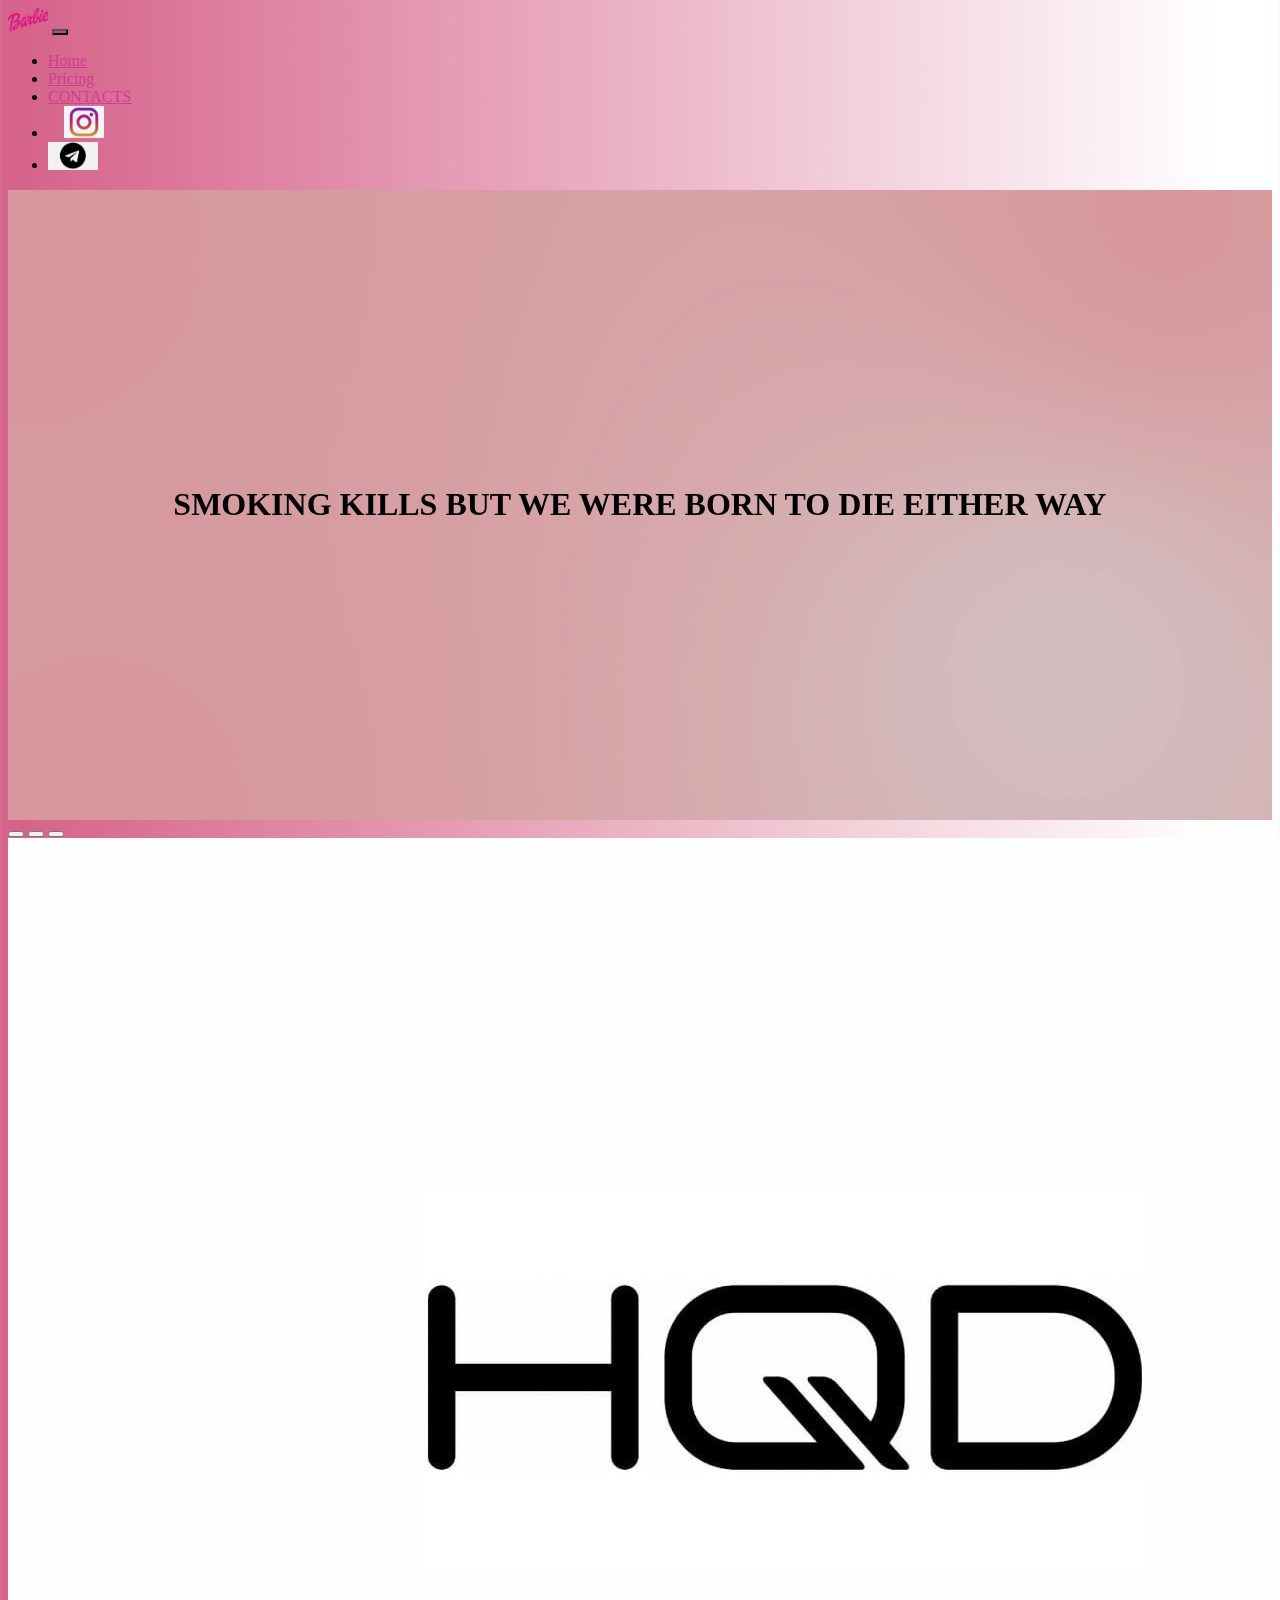
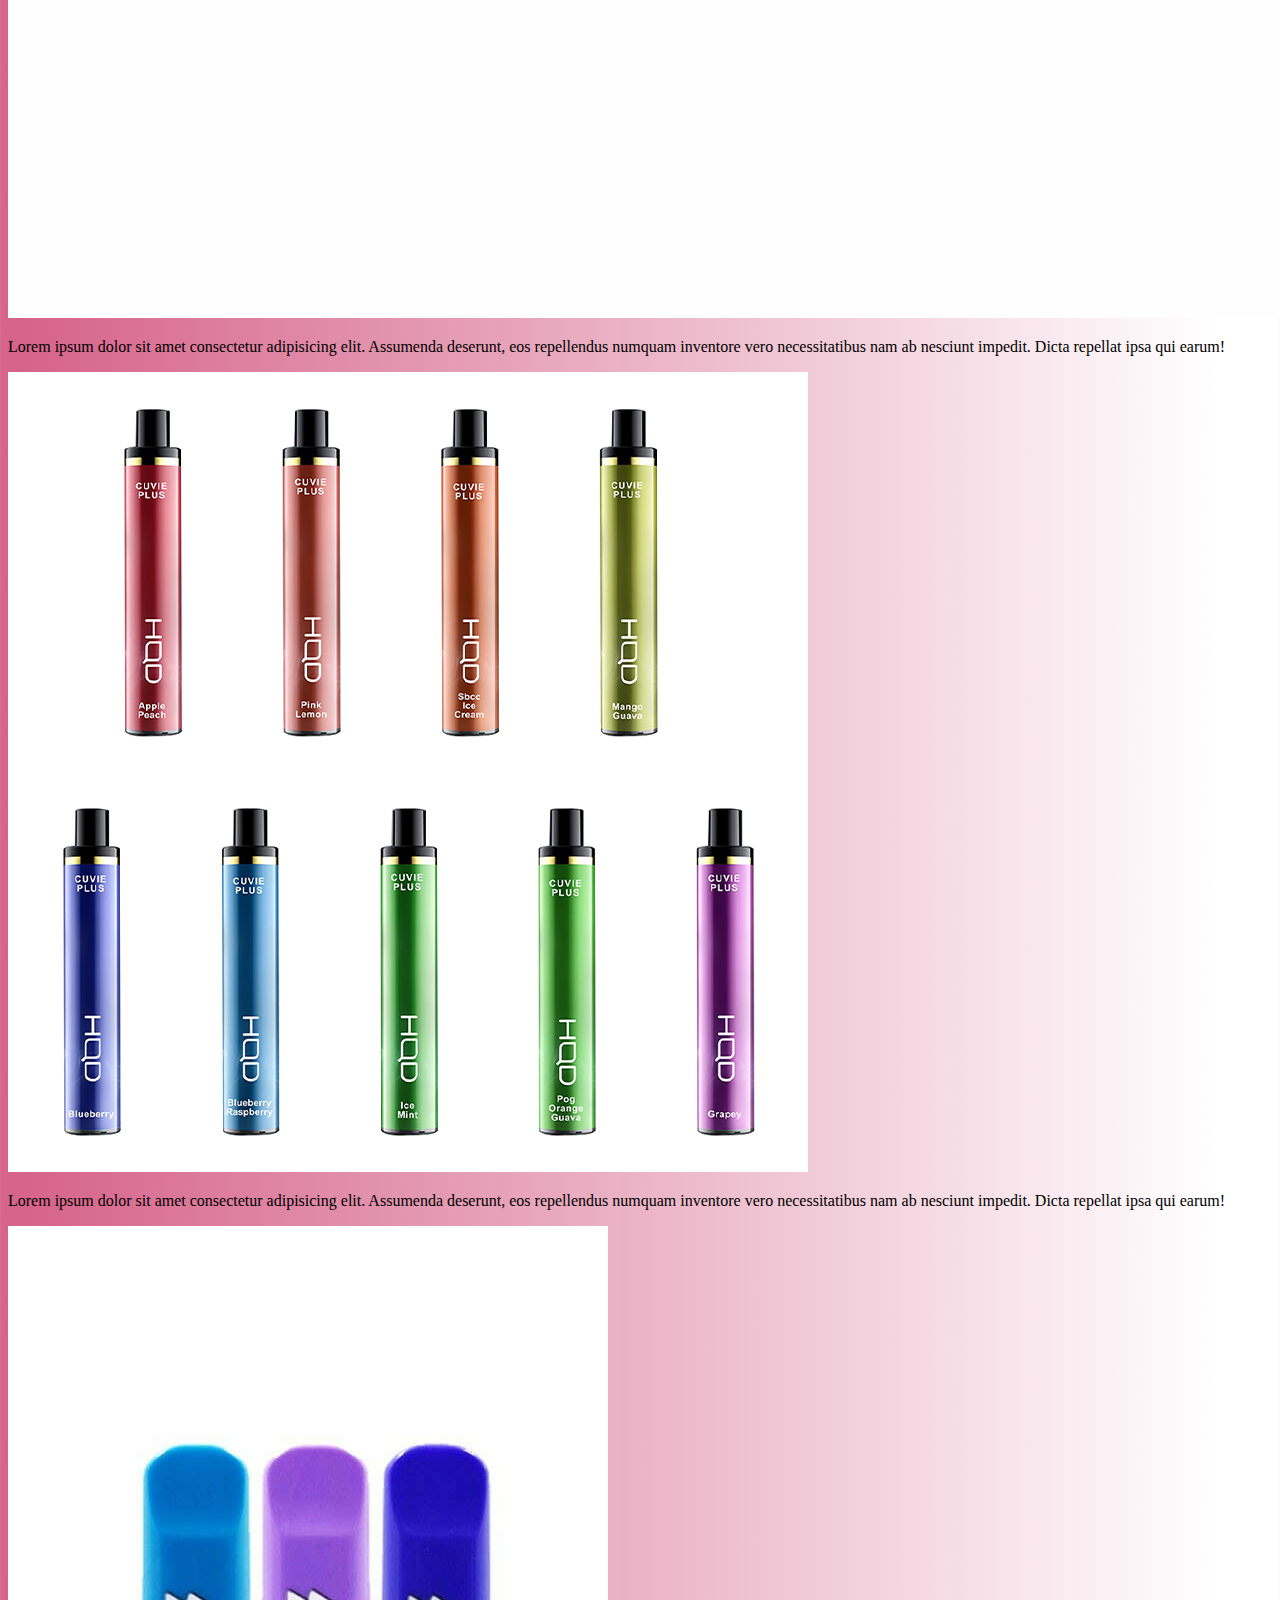
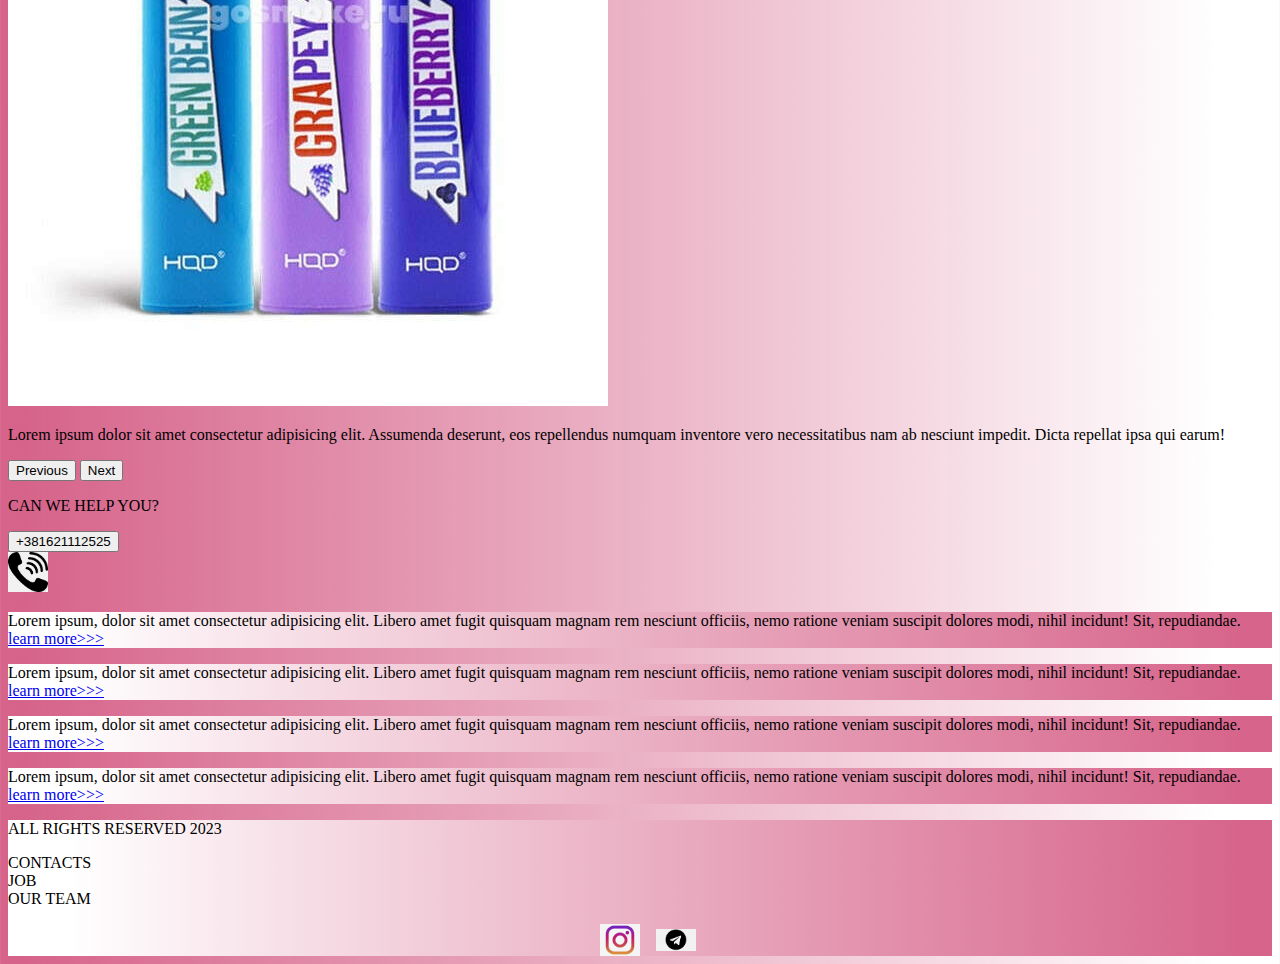
<file: index.html>
<!DOCTYPE html>
<html lang="en">

<head>
    <meta charset="UTF-8">
    <meta http-equiv="X-UA-Compatible" content="IE=edge">
    <meta name="viewport" content="width=device-width, initial-scale=1.0">
    <link href="https://cdn.jsdelivr.net/npm/bootstrap@5.2.3/dist/css/bootstrap.min.css" rel="stylesheet"
        integrity="sha384-rbsA2VBKQhggwzxH7pPCaAqO46MgnOM80zW1RWuH61DGLwZJEdK2Kadq2F9CUG65" crossorigin="anonymous">
    <link rel="stylesheet" href="source/styles/mycss.css">
    <link rel="stylesheet" href="source/styles/bgvideo.css">

    <link rel="apple-touch-icon" sizes="180x180" href="source/files/favicon_io/apple-touch-icon.png">
    <link rel="icon" type="image/png" sizes="32x32" href="source/files/favicon_io/favicon-32x32.png">
    <link rel="icon" type="image/png" sizes="16x16" href="source/files/favicon_io/favicon-16x16.png">
    <link rel="manifest" href="source/files/favicon_io/site.webmanifest">


    <title>vape shop</title>

</head>

<body>
    <header>
        <nav class="navbar navbar-expand-lg bg-dark">
            <div class="container-fluid">
                <a class="navbar-brand" href="/"><img src="source/files/logo.png" alt=""></a>
                <button class="navbar-toggler" type="button" data-bs-toggle="collapse" data-bs-target="#navbarNav"
                    aria-controls="navbarNav" aria-expanded="false" aria-label="Toggle navigation">
                    <span class="navbar-toggler-icon"></span>
                </button>
                <div class="collapse navbar-collapse" id="navbarNav">
                    <ul class="navbar-nav">
                        <li class="nav-item">
                            <a class="nav-link active" aria-current="page" href="/">Home</a>
                        </li>
                        <li class="nav-item">
                            <a class="nav-link" href="pricing.html">Pricing</a>
                        </li>
                        <li class="nav-item">
                            <a class="nav-link" href="pricing.html">CONTACTS</a>
                        </li>
                        <li class="nav-item">
                            <a class="nav-link" href="pricing.html">
                                <img style="width: 40px; margin-inline: 1em;" src="source/files/inst.png" alt="...">
                            </a>

                        </li>
                        <li class="nav-item">
                            <a class="nav-link" href="pricing.html">
                                <img style="width: 50px;" src="source/files/tg.png" alt="...">
                            </a>

                        </li>
                    </ul>
                </div>
            </div>
        </nav>
    </header>

    <section>
<div class="bgvideo">
    <video src="source/files/video.mp4" type="video/mp4" autoplay muted loop></video> 
    <div class="effect"></div>
    <div class="video-text">
        <h1>SMOKING KILLS BUT WE WERE BORN TO DIE EITHER WAY</h1>
    </div>   
</div>

        <div class=".container-fluid mt-4">
            <div class="row">
                <div class="col-lg-1">
                </div>

                <div class="col-lg-8 col-md-12">
                    <div class="row">
                        <div id="carouselExampleIndicators" class="carousel slide" data-bs-ride="true">
                            <div class="carousel-indicators">
                                <button type="button" data-bs-target="#carouselExampleIndicators" data-bs-slide-to="0"
                                    class="active" aria-current="true" aria-label="Slide 1"></button>
                                <button type="button" data-bs-target="#carouselExampleIndicators" data-bs-slide-to="1"
                                    aria-label="Slide 2"></button>
                                <button type="button" data-bs-target="#carouselExampleIndicators" data-bs-slide-to="2"
                                    aria-label="Slide 3"></button>
                            </div>
                            <div class="carousel-inner">
                                <div class="carousel-item active">
                                    <div class="d-block w-100">
                                        <div class="row">
                                            <div class="col-lg-6 col-md-6">
                                                <img src="source/images/карусель2.jpg" class="w-100" alt="...">
                                            </div>
                                            <div class="col-lg-6 col-md-6 slide-text">
                                                <p>Lorem ipsum dolor sit amet consectetur adipisicing elit. Assumenda
                                                    deserunt, eos repellendus numquam inventore vero necessitatibus nam
                                                    ab nesciunt impedit. Dicta repellat ipsa qui earum!</p>
                                            </div>
                                        </div>
                                    </div>
                                </div>
                                <div class="carousel-item">
                                    <div class="d-block w-100">
                                        <div class="row">
                                            <div class="col-lg-6 col-md-6">
                                                <img src="source/images/карусель1.jpg" class="w-100" alt="...">
                                            </div>
                                            <div class="col-lg-6 col-md-6 slide-text">
                                                <p>Lorem ipsum dolor sit amet consectetur adipisicing elit. Assumenda
                                                    deserunt, eos repellendus numquam inventore vero necessitatibus nam
                                                    ab nesciunt impedit. Dicta repellat ipsa qui earum!</p>
                                            </div>
                                        </div>
                                    </div>
                                </div>
                                <div class="carousel-item">
                                    <div class="d-block w-100">
                                        <div class="row">
                                            <div class="col-lg-6 col-md-6 ">
                                                <img src="source/images/карусель3.jpg" class="w-100" alt="...">
                                            </div>
                                            <div class="col-lg-6 col-md-6  slide-text">
                                                <p>Lorem ipsum dolor sit amet consectetur adipisicing elit. Assumenda
                                                    deserunt, eos repellendus numquam inventore vero necessitatibus nam
                                                    ab nesciunt impedit. Dicta repellat ipsa qui earum!</p>
                                            </div>
                                        </div>
                                    </div>
                                </div>
                            </div>
                            <button class="carousel-control-prev" type="button"
                                data-bs-target="#carouselExampleIndicators" data-bs-slide="prev">
                                <span class="carousel-control-prev-icon" aria-hidden="true"></span>
                                <span class="visually-hidden">Previous</span>
                            </button>
                            <button class="carousel-control-next" type="button"
                                data-bs-target="#carouselExampleIndicators" data-bs-slide="next">
                                <span class="carousel-control-next-icon" aria-hidden="true"></span>
                                <span class="visually-hidden">Next</span>
                            </button>
                        </div>

                        <div class="col-lg-12 col-md-12 text-center mt-4">
                            <p>CAN WE HELP YOU?</p>
                        </div>

                        <div class="col-lg-12 col-md-12 text-center mb-4">
                            <button type="button" class="btn btn-light">+381621112525</button>
                        </div>
                        <div class="col-lg-12 col-md-12 text-center">


                            <img class="call-anim" style="width: 40px;" src="source/files/phone.png" alt="...">



                        </div>
                    </div>
                </div>



                <div class="col-lg-3 col-md-12">
                    <div class="row px-2">
                        <div class="col-lg-12 sidebar my-4">
                            <p>Lorem ipsum, dolor sit amet consectetur adipisicing elit. Libero amet fugit quisquam
                                magnam rem
                                nesciunt officiis, nemo ratione veniam suscipit dolores modi, nihil incidunt! Sit,
                                repudiandae. <a href="#">learn more>>></a></p>
                        </div>
                        <div class="col-lg-12 sidebar my-4">
                            <p>Lorem ipsum, dolor sit amet consectetur adipisicing elit. Libero amet fugit quisquam
                                magnam rem
                                nesciunt officiis, nemo ratione veniam suscipit dolores modi, nihil incidunt! Sit,
                                repudiandae. <a href="#">learn more>>></a></p>
                        </div>
                        <div class="col-lg-12 sidebar my-4">
                            <p>Lorem ipsum, dolor sit amet consectetur adipisicing elit. Libero amet fugit quisquam
                                magnam rem
                                nesciunt officiis, nemo ratione veniam suscipit dolores modi, nihil incidunt! Sit,
                                repudiandae. <a href="#">learn more>>></a></p>
                        </div>
                        <div class="col-lg-12 sidebar my-4">
                            <p>Lorem ipsum, dolor sit amet consectetur adipisicing elit. Libero amet fugit quisquam
                                magnam rem
                                nesciunt officiis, nemo ratione veniam suscipit dolores modi, nihil incidunt! Sit,
                                repudiandae. <a href="#">learn more>>></a></p>
                        </div>
                    </div>
                </div>

            </div>

        </div>



        </div>
    </section>

    <footer class="mt-4">
        <div class="container-fluid">
            <div class="row">
                <div class="col-lg-4 col-md-12 footer-text text-center">
                    <p>ALL RIGHTS RESERVED 2023</p>
                </div>
                <div class="col-lg-4 col-md-12 footer-text text-center">
                    <p>CONTACTS<br>JOB<br>OUR TEAM</p>
                </div>
                <div class="col-lg-4 col-md-12 media-links">
                    <img style="width: 40px; margin-inline: 1em;" src="source/files/inst.png" alt="...">
                    <img style="width: 40px;" src="source/files/tg.png" alt="...">

                </div>

            </div>
        </div>
    </footer>


    <script src="https://cdn.jsdelivr.net/npm/bootstrap@5.2.3/dist/js/bootstrap.bundle.min.js"
        integrity="sha384-kenU1KFdBIe4zVF0s0G1M5b4hcpxyD9F7jL+jjXkk+Q2h455rYXK/7HAuoJl+0I4"
        crossorigin="anonymous"></script>
</body>

</html>
</file>
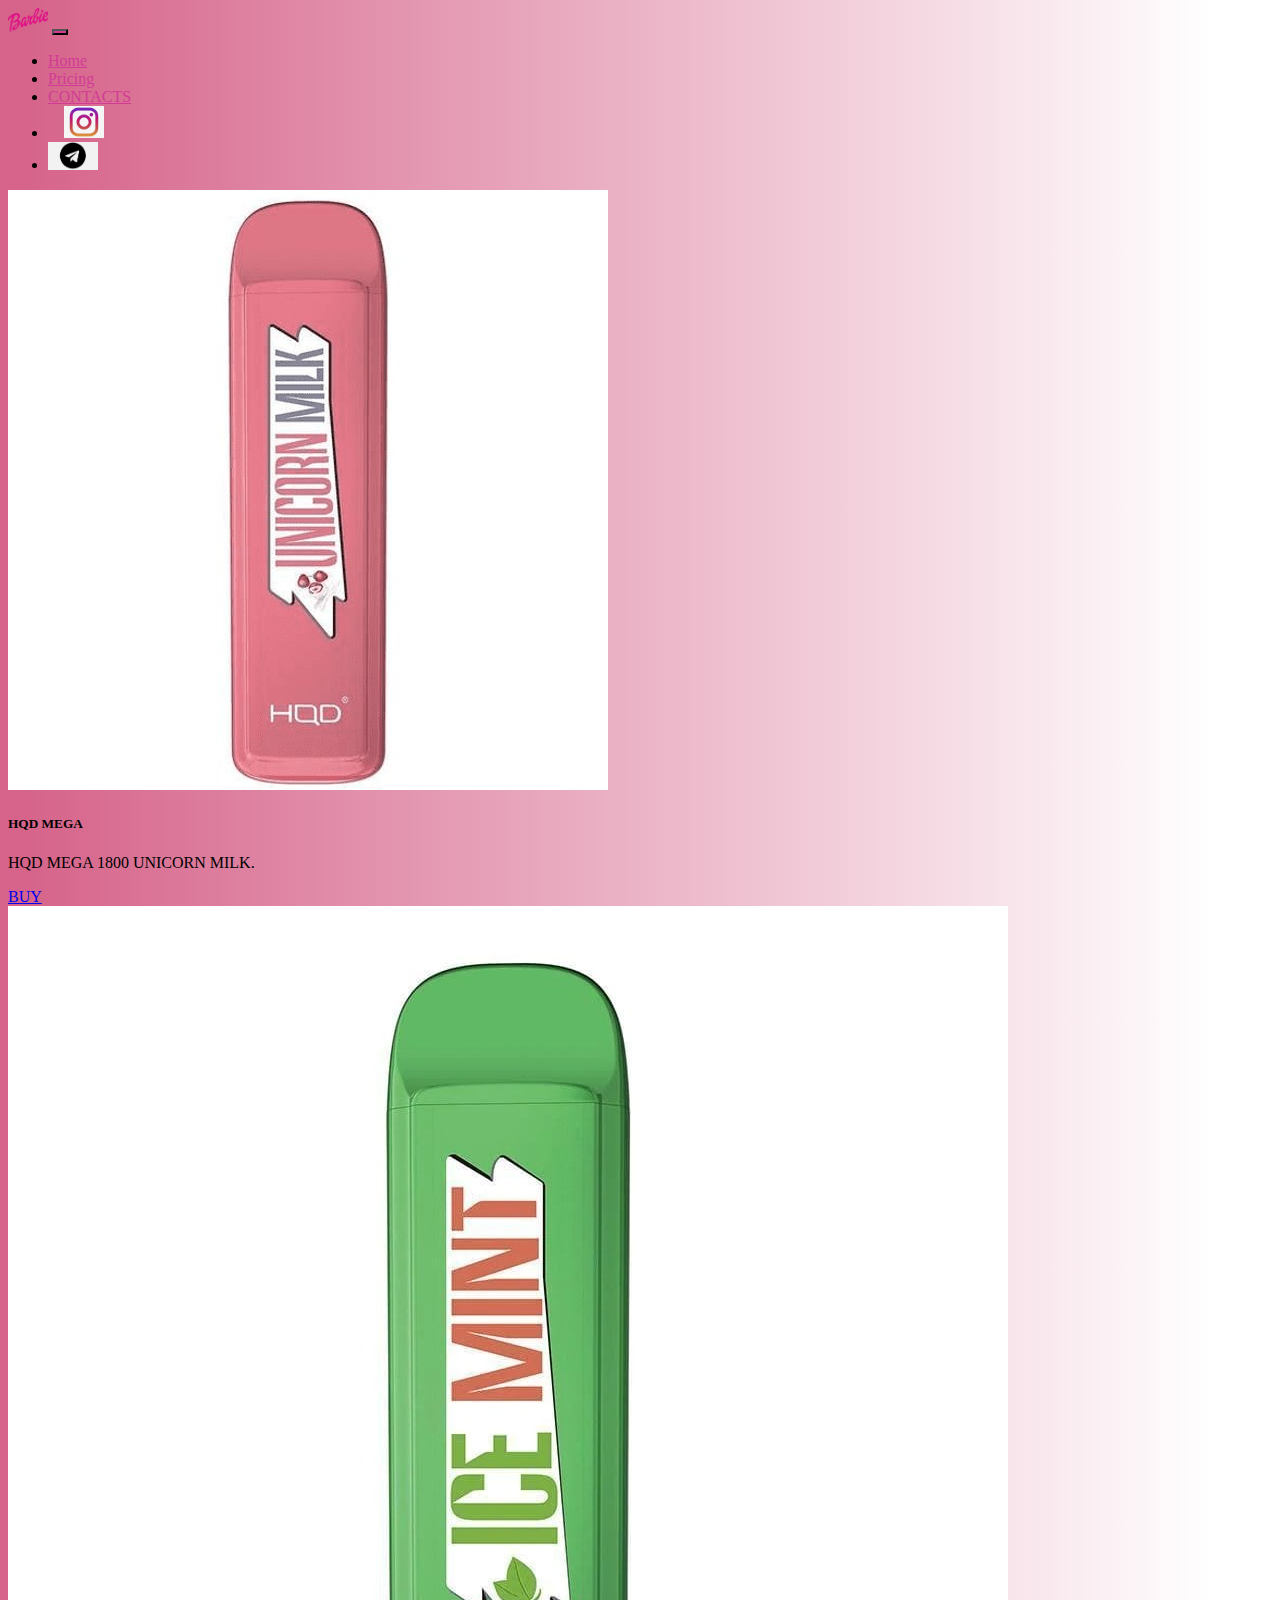
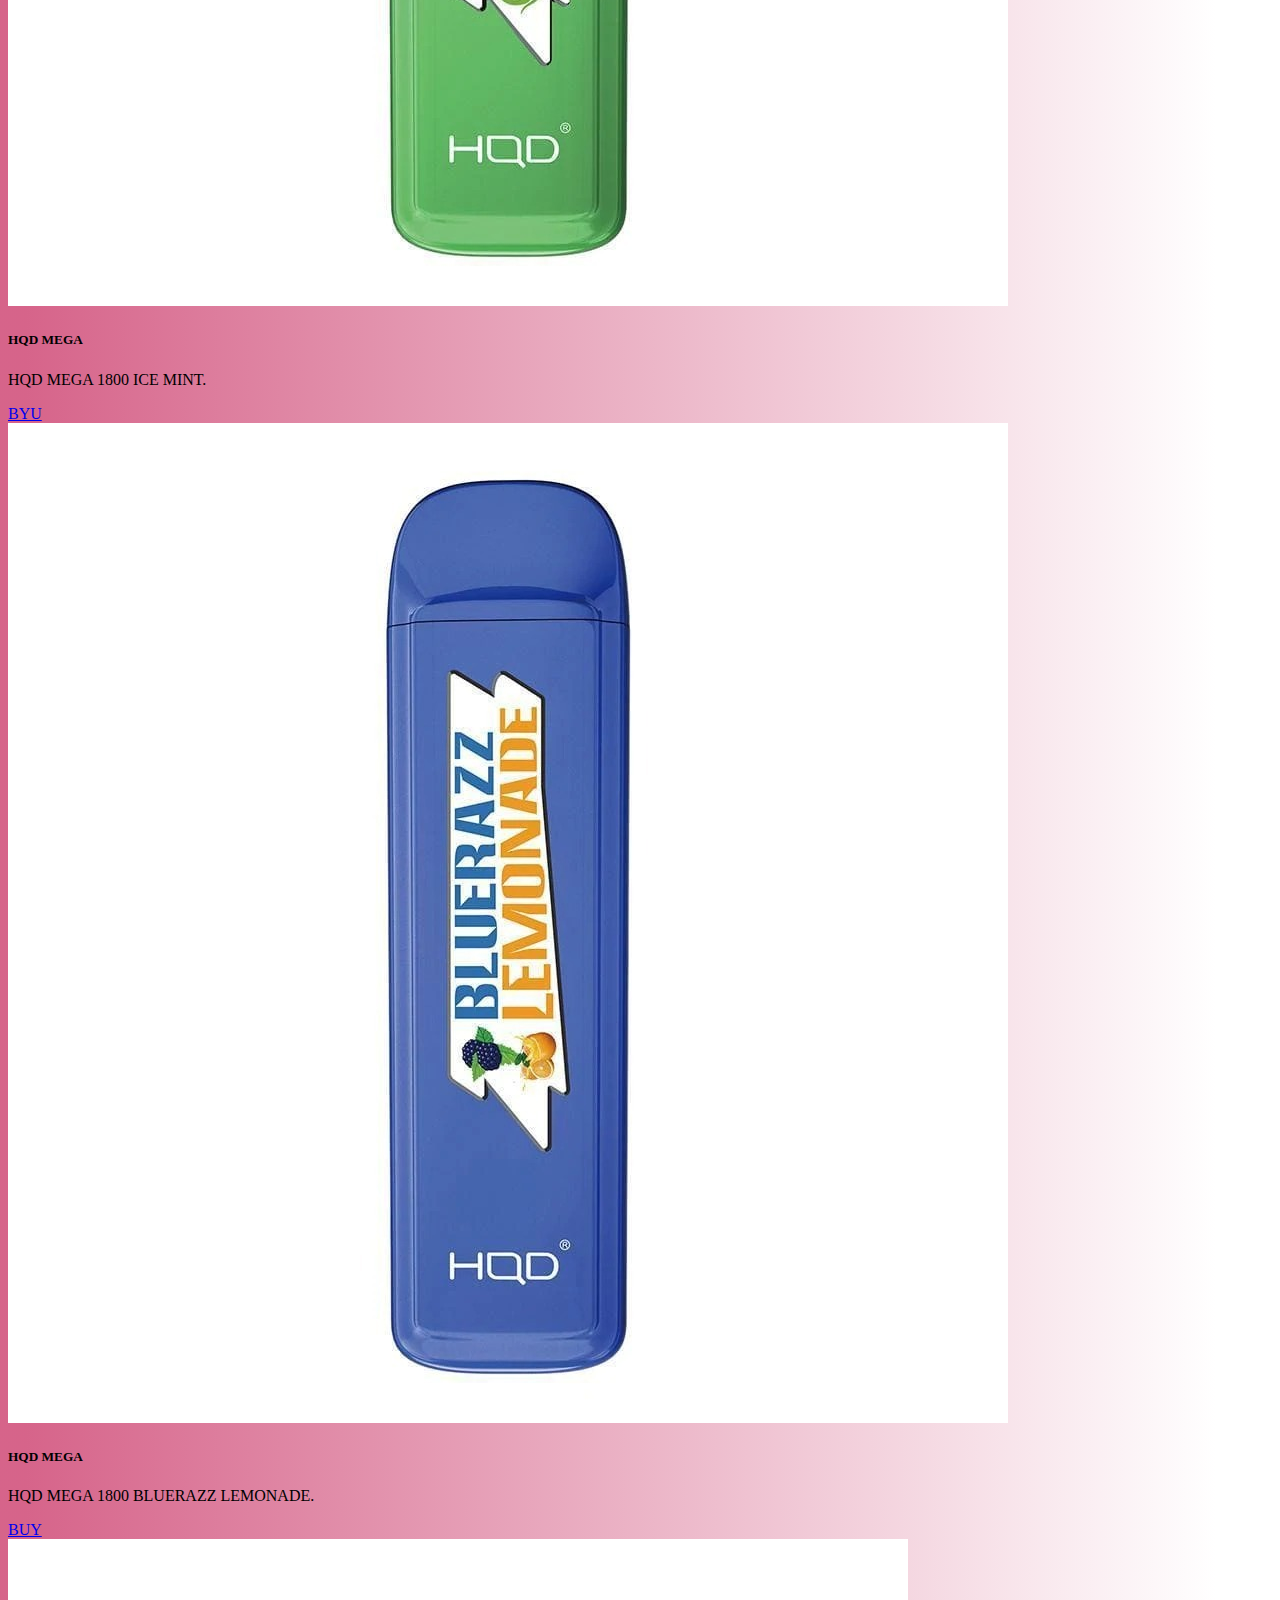
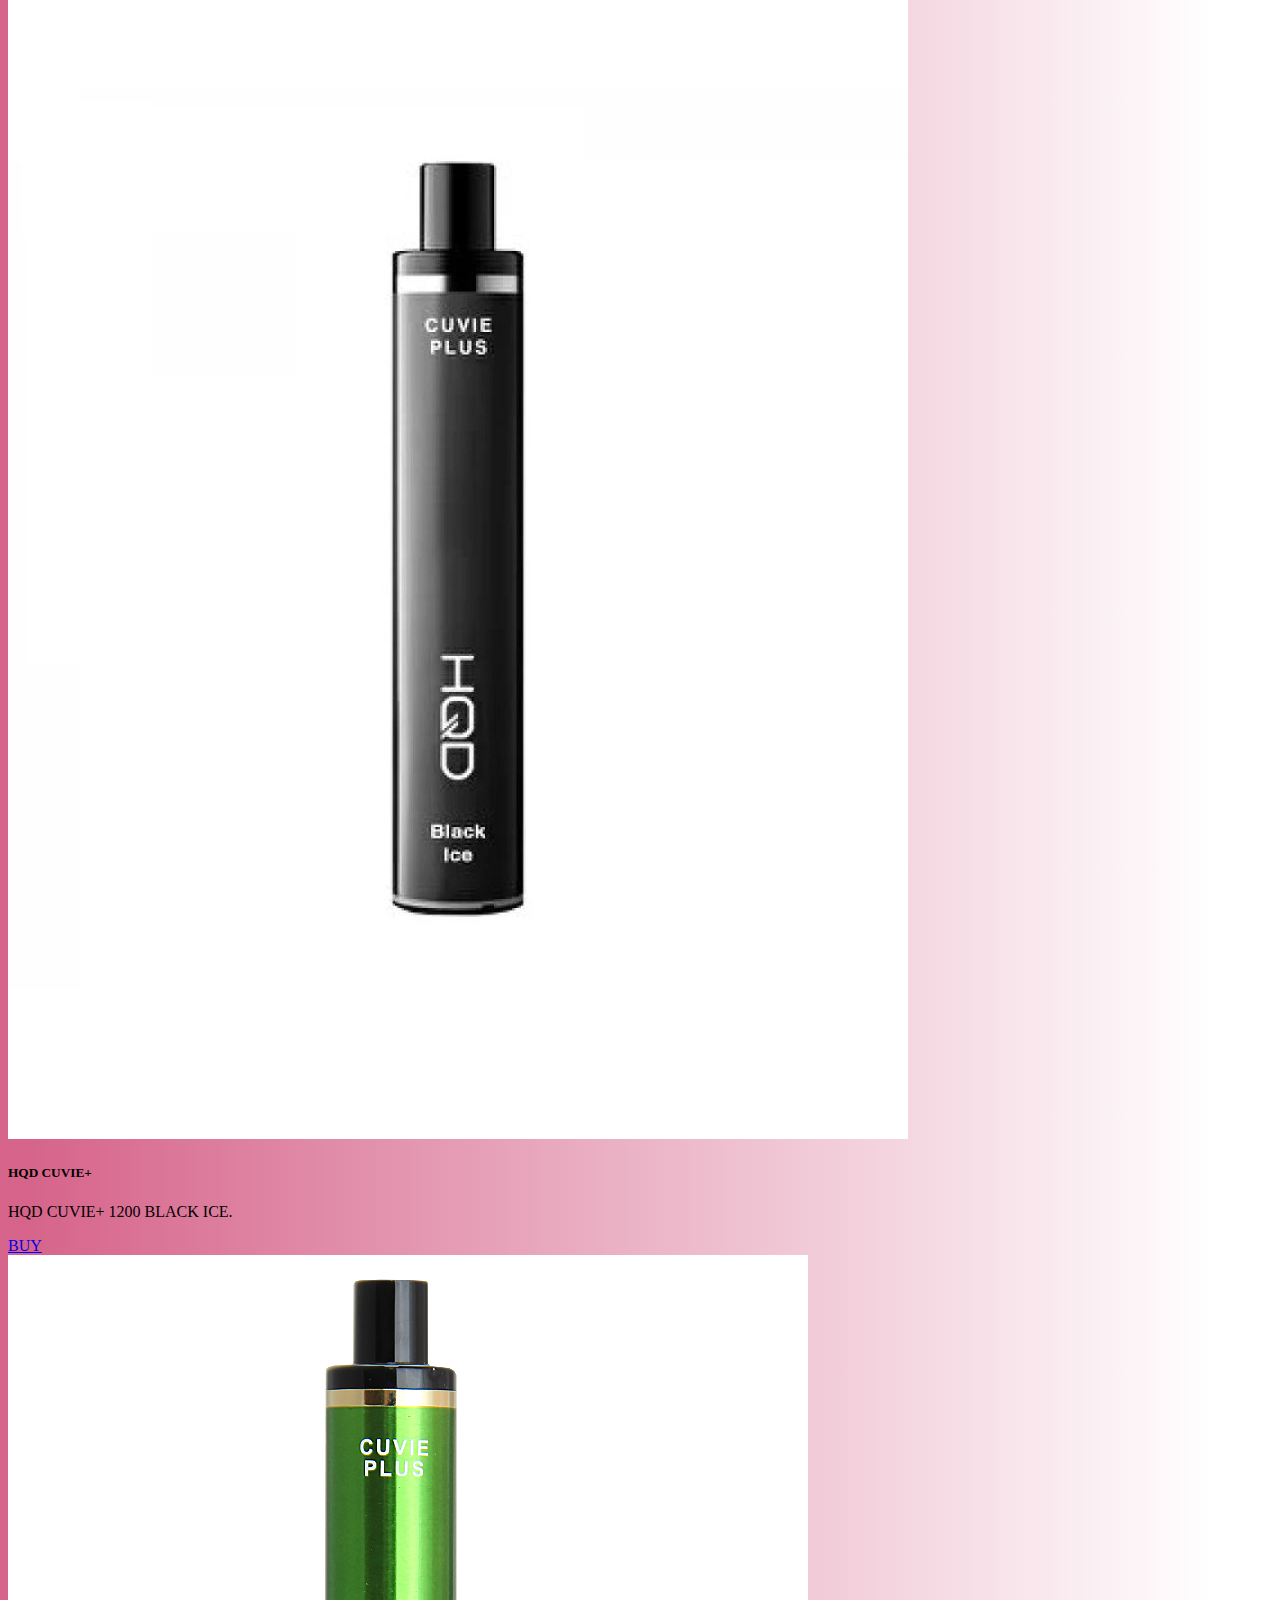
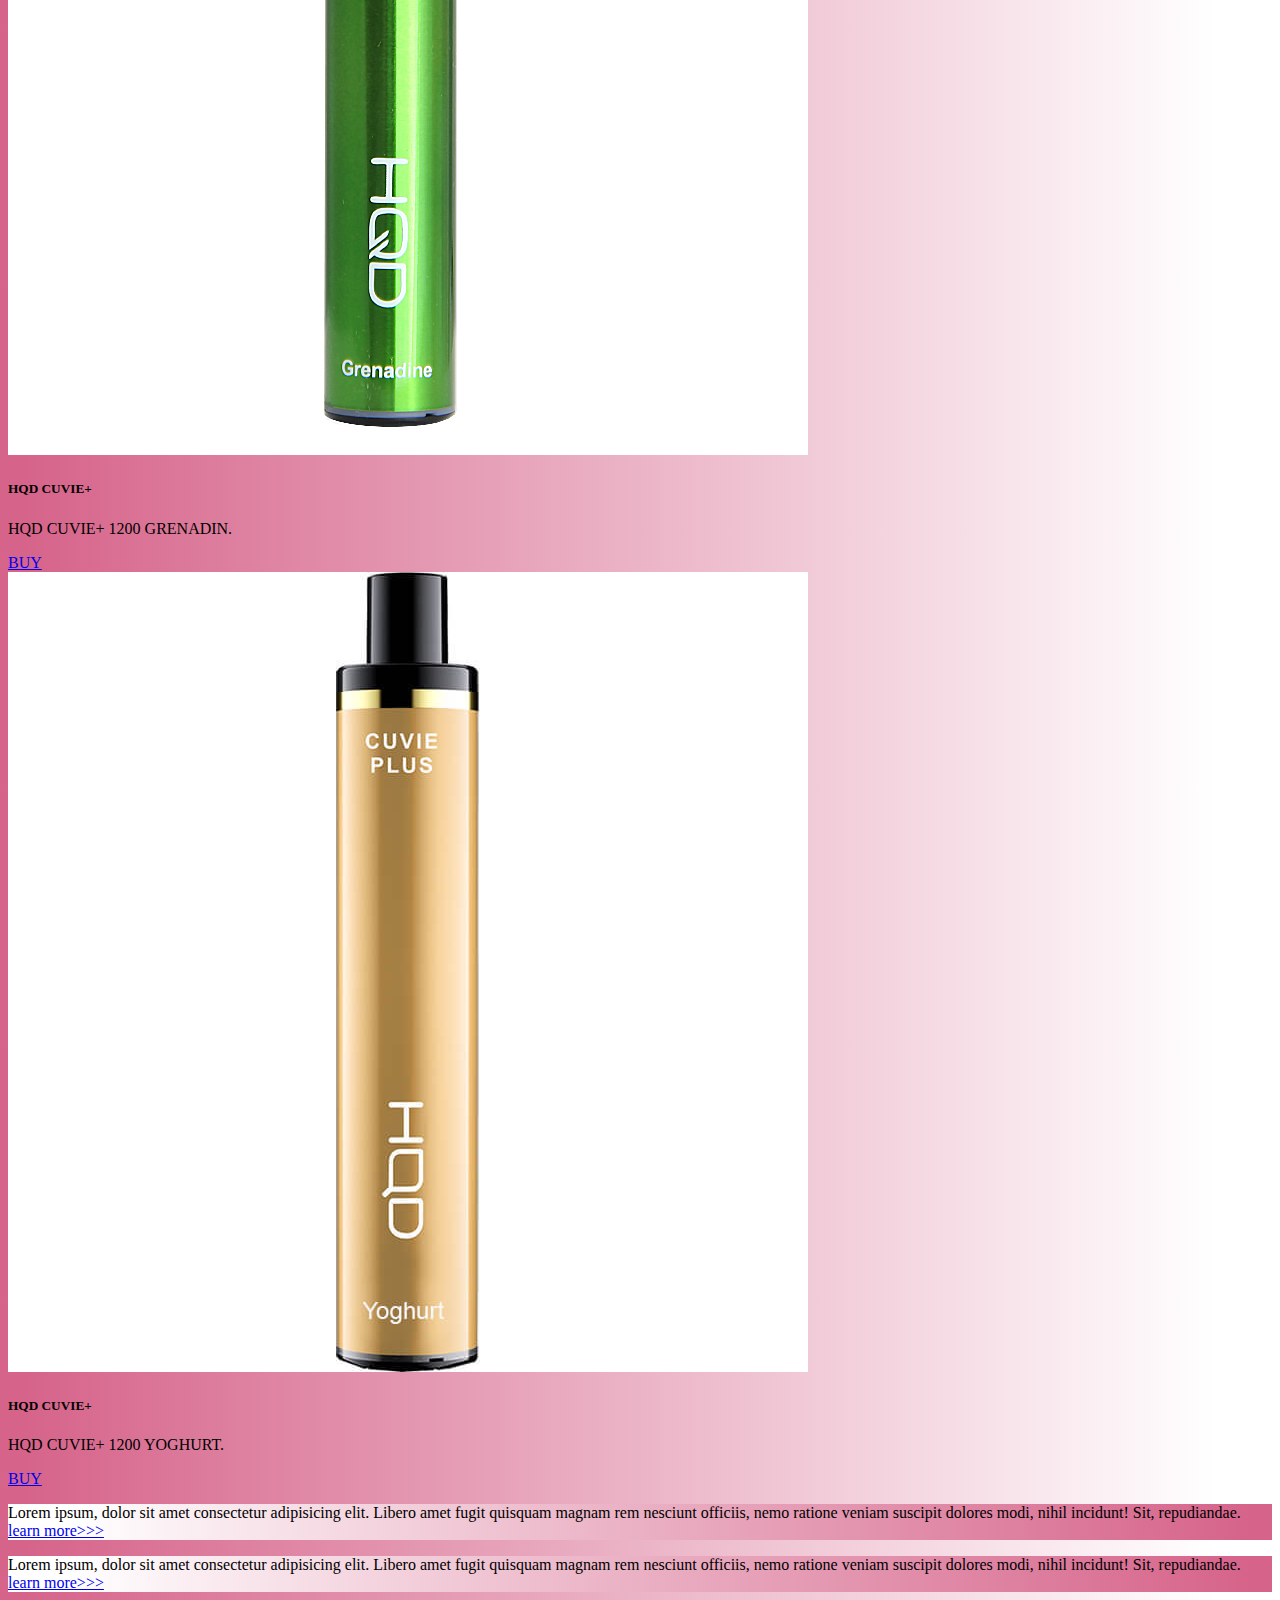
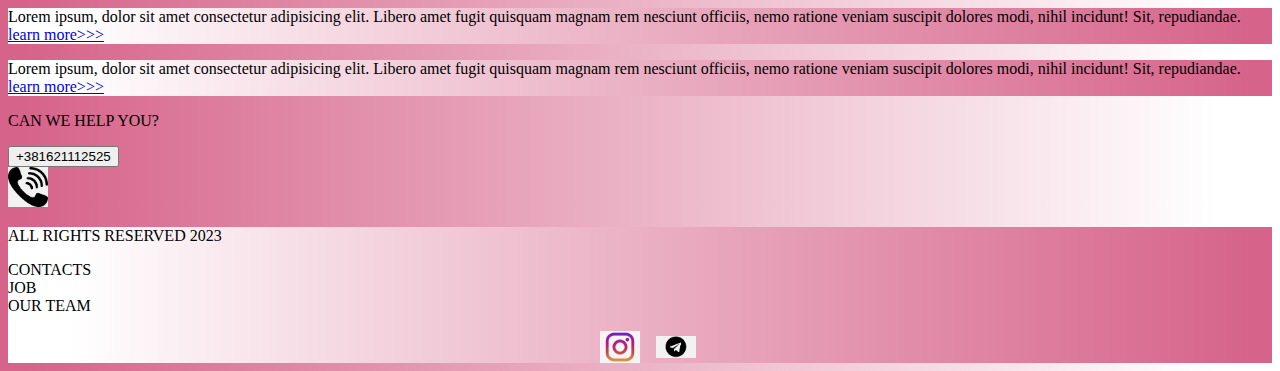
<file: pricing.html>
<!DOCTYPE html>
<html lang="en">

<head>
  <meta charset="UTF-8">
  <meta http-equiv="X-UA-Compatible" content="IE=edge">
  <meta name="viewport" content="width=device-width, initial-scale=1.0">
  <link href="https://cdn.jsdelivr.net/npm/bootstrap@5.2.3/dist/css/bootstrap.min.css" rel="stylesheet"
    integrity="sha384-rbsA2VBKQhggwzxH7pPCaAqO46MgnOM80zW1RWuH61DGLwZJEdK2Kadq2F9CUG65" crossorigin="anonymous">
  <title>vape shop</title>
  <link rel="stylesheet" href="source/styles/mycss.css">
  <link rel="apple-touch-icon" sizes="180x180" href="source/files/favicon_io/apple-touch-icon.png">
  <link rel="icon" type="image/png" sizes="32x32" href="source/files/favicon_io/favicon-32x32.png">
  <link rel="icon" type="image/png" sizes="16x16" href="source/files/favicon_io/favicon-16x16.png">
  <link rel="manifest" href="source/files/favicon_io/site.webmanifest">

</head>

<body>
  <header>
    <nav class="navbar navbar-expand-lg bg-dark">
      <div class="container-fluid">
        <a class="navbar-brand" href="/"><img src="source/files/logo.png" alt=""></a>
        <button class="navbar-toggler" type="button" data-bs-toggle="collapse" data-bs-target="#navbarNav"
          aria-controls="navbarNav" aria-expanded="false" aria-label="Toggle navigation">
          <span class="navbar-toggler-icon"></span>
        </button>
        <div class="collapse navbar-collapse" id="navbarNav">
          <ul class="navbar-nav">
            <li class="nav-item">
              <a class="nav-link " aria-current="page" href="/">Home</a>
            </li>
            <li class="nav-item">
              <a class="nav-link active" href="pricing.html">Pricing</a>
            </li>
            <li class="nav-item">
              <a class="nav-link" href="pricing.html">CONTACTS</a>
            </li>
            <li class="nav-item">
              <a class="nav-link" href="pricing.html">
                <img style="width: 40px; margin-inline: 1em;" src="source/files/inst.png" alt="...">
              </a>

            </li>
            <li class="nav-item">
              <a class="nav-link" href="pricing.html">
                <img style="width: 50px;" src="source/files/tg.png" alt="...">
              </a>

            </li>
          </ul>
        </div>
      </div>
    </nav>
  </header>
  <section>
    <div class=".container-fluid mt-4">
      <div class="row">
        <div class="col-lg-1">
        </div>

        <div class="col-lg-8 col-md-12">
          <div class="row">
            <div class="col-lg-4 col-md-6 mt-4">
              <div class="card">
                <img src="source/images/ашка1.jpg" class="card-img-top" alt="hqd">
                <div class="card-body">
                  <h5 class="card-title">HQD MEGA</h5>
                  <p class="card-text">HQD MEGA 1800 UNICORN MILK.</p>
                  <a href="#" class="btn btn-primary">BUY</a>
                </div>
              </div>
            </div>
            <div class="col-lg-4 col-md-6 mt-4">
              <div class="card">
                <img src="source/images/ашка2.jpg" class="card-img-top" alt="hqd">
                <div class="card-body">
                  <h5 class="card-title">HQD MEGA</h5>
                  <p class="card-text">HQD MEGA 1800 ICE MINT.</p>
                  <a href="#" class="btn btn-primary">BYU</a>
                </div>
              </div>
            </div>
            <div class="col-lg-4 col-md-6 mt-4">
              <div class="card">
                <img src="source/images/ашка3.jpg" class="card-img-top" alt="hqd">
                <div class="card-body">
                  <h5 class="card-title">HQD MEGA</h5>
                  <p class="card-text">HQD MEGA 1800 BLUERAZZ LEMONADE.</p>
                  <a href="#" class="btn btn-primary">BUY</a>
                </div>
              </div>
            </div>
            <div class="col-lg-4 col-md-6 mt-4">
              <div class="card">
                <img src="source/images/ашка4.jpg" class="card-img-top" alt="hqd">
                <div class="card-body">
                  <h5 class="card-title">HQD CUVIE+</h5>
                  <p class="card-text">HQD CUVIE+ 1200 BLACK ICE.</p>
                  <a href="#" class="btn btn-primary">BUY</a>
                </div>
              </div>
            </div>
            <div class="col-lg-4 col-md-6 mt-4">
              <div class="card">
                <img src="source/images/ашка5.jpg" class="card-img-top" alt="hqd">
                <div class="card-body">
                  <h5 class="card-title">HQD CUVIE+</h5>
                  <p class="card-text">HQD CUVIE+ 1200 GRENADIN.</p>
                  <a href="#" class="btn btn-primary">BUY</a>
                </div>
              </div>
            </div>
            <div class="col-lg-4 col-md-6 mt-4">
              <div class="card">
                <img src="source/images/ашка6.jpg" class="card-img-top" alt="hqd">
                <div class="card-body">
                  <h5 class="card-title">HQD CUVIE+</h5>
                  <p class="card-text">HQD CUVIE+ 1200 YOGHURT.</p>
                  <a href="#" class="btn btn-primary">BUY</a>
                </div>
              </div>
            </div>


          </div>
        </div>
        <div class="col-lg-3 col-md-12">
          <div class="row px-2">
            <div class="col-lg-12 sidebar my-4">
              <p>Lorem ipsum, dolor sit amet consectetur adipisicing elit. Libero amet fugit quisquam magnam rem
                nesciunt officiis, nemo ratione veniam suscipit dolores modi, nihil incidunt! Sit, repudiandae. <a
                  href="#">learn more>>></a></p>
            </div>
            <div class="col-lg-12 sidebar my-4">
              <p>Lorem ipsum, dolor sit amet consectetur adipisicing elit. Libero amet fugit quisquam magnam rem
                nesciunt officiis, nemo ratione veniam suscipit dolores modi, nihil incidunt! Sit, repudiandae. <a
                  href="#">learn more>>></a></p>
            </div>
            <div class="col-lg-12 sidebar my-4">
              <p>Lorem ipsum, dolor sit amet consectetur adipisicing elit. Libero amet fugit quisquam magnam rem
                nesciunt officiis, nemo ratione veniam suscipit dolores modi, nihil incidunt! Sit, repudiandae. <a
                  href="#">learn more>>></a></p>
            </div>
            <div class="col-lg-12 sidebar my-4">
              <p>Lorem ipsum, dolor sit amet consectetur adipisicing elit. Libero amet fugit quisquam magnam rem
                nesciunt officiis, nemo ratione veniam suscipit dolores modi, nihil incidunt! Sit, repudiandae. <a
                  href="#">learn more>>></a></p>
            </div>
          </div>
        </div>

      </div>
      <div class="col-lg-12 col-md-12 text-center mt-4">
        <p>CAN WE HELP YOU?</p>
    </div>
    
    <div class="col-lg-12 col-md-12 text-center mb-4">
        <button type="button" class="btn btn-light">+381621112525</button>
    </div>
    <div class="col-lg-12 col-md-12 text-center">
    

           <img class="call-anim" style="width: 40px;" src="source/files/phone.png" alt="...">
           


    </div>

    </div>



    </div>
  </section>

  <footer class="mt-4">
    <div class="container-fluid">
      <div class="row">
        <div class="col-lg-4 col-md-12 footer-text text-center">
          <p>ALL RIGHTS RESERVED 2023</p>
        </div>
        <div class="col-lg-4 col-md-12 footer-text text-center">
          <p>CONTACTS<br>JOB<br>OUR TEAM</p>
        </div>
        <div class="col-lg-4 col-md-12 media-links">
          <img style="width: 40px; margin-inline: 1em;" src="source/files/inst.png" alt="...">
          <img style="width: 40px;" src="source/files/tg.png" alt="...">

        </div>

      </div>
    </div>
  </footer>


  <script src="https://cdn.jsdelivr.net/npm/bootstrap@5.2.3/dist/js/bootstrap.bundle.min.js"
    integrity="sha384-kenU1KFdBIe4zVF0s0G1M5b4hcpxyD9F7jL+jjXkk+Q2h455rYXK/7HAuoJl+0I4"
    crossorigin="anonymous"></script>
</body>

</html>
</file>
<file: source/styles/mycss.css>
body {
    background: linear-gradient(90deg, #d1507be2 2%, #ffffff 95%);
}

.nav-link {
    color: rgb(209, 59, 149);
}

.navbar-nav .nav-link.active {
    color: rgb(209, 59, 149);
}

.navbar-brand img {
    width: 40px;
}

.navbar-toggler {
    background-color: rgb(209, 59, 149);
}

.sidebar {

    background: linear-gradient(270deg, #d1507be2 2%, #ffffff 95%);

}

.slide-text,
.footer-text {
    margin: auto auto;

}

footer {
    background: linear-gradient(270deg, #d1507be2 2%, #ffffff 95%)
}


.media-links {
    display: flex;
    justify-content: center;
    align-items: center;
}

.call-anim {
    animation: myAnim 2s ease 0s infinite normal forwards;
}
@keyframes myAnim {
	0%,
	100% {
		transform: translateX(0%);
		transform-origin: 50% 50%;
	}

	15% {
		transform: translateX(-30px) rotate(-6deg);
	}

	30% {
		transform: translateX(15px) rotate(6deg);
	}

	45% {
		transform: translateX(-15px) rotate(-3.6deg);
	}

	60% {
		transform: translateX(9px) rotate(2.4deg);
	}

	75% {
		transform: translateX(-6px) rotate(-1.2deg);
	}
}
</file>
<file: source/styles/bgvideo.css>
.bgvideo {
    height: 70vh;
    width: 100%;
position: relative;
display: flex;
justify-content: center;
align-items: center;
}

.bgvideo video {
    height: 70vh;
    width: 100%;
position: absolute;
top: 0;
left: 0;
object-fit: cover;
z-index: 1;
}


.effect {
    height: 70vh;
    width: 100%;
position: absolute;
top: 0;
left: 0;
object-fit: cover;
z-index: 2;
background-color: rgba(0, 0, 0, 0.159) ;
}
.video-text { 
z-index: 2;
}
</file>
